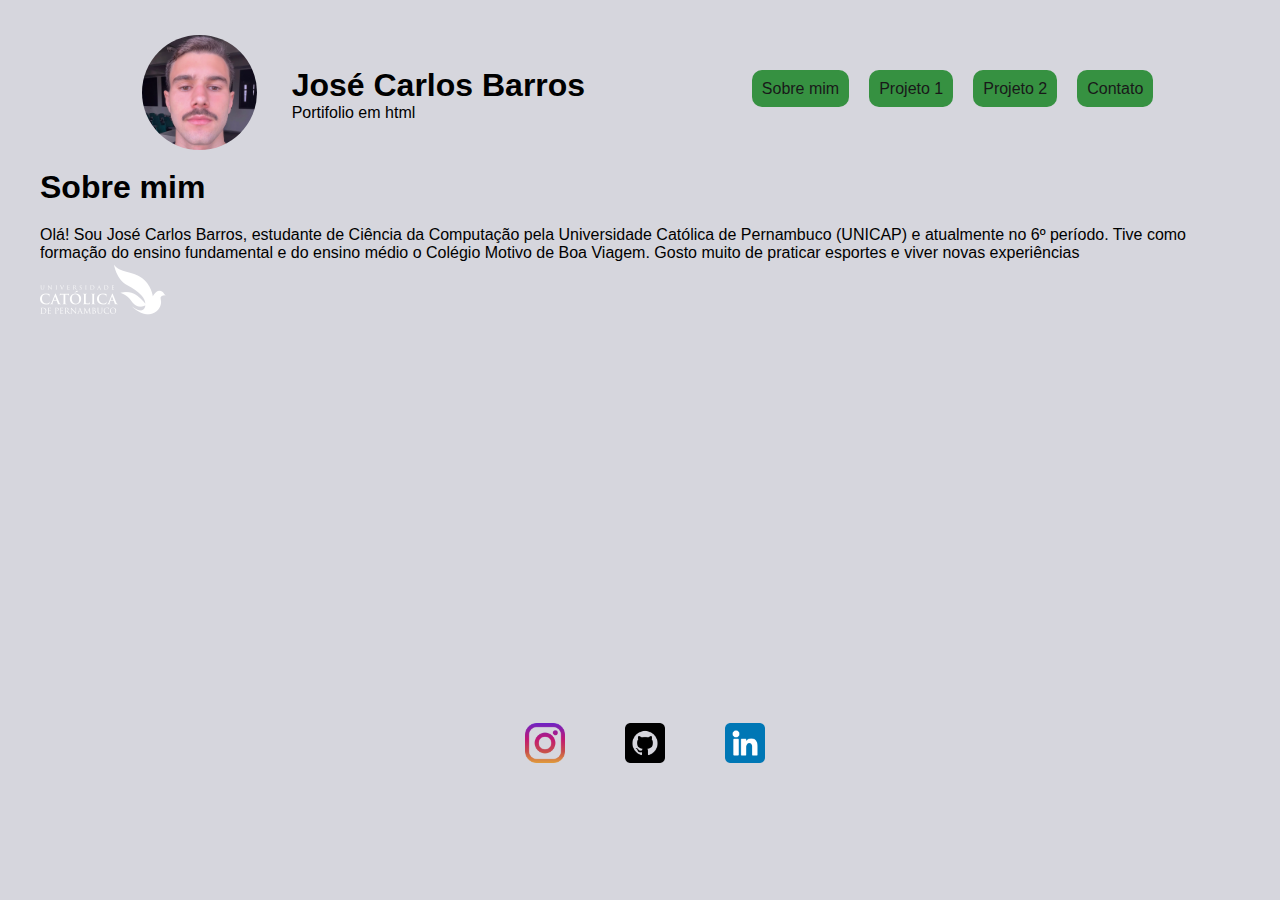
<file: src/index.html>
<!DOCTYPE html>
<html lang="en">

<head>
    <meta charset="UTF-8">
    <meta name="viewport" content="width=device-width, initial-scale=1.0">
    <link rel="stylesheet" href="style.css">
    <title>Projeto html</title>
</head>
<body>
    <header class="heading-original">
        <article class="photo-name"">
            <article>
                <img src=" img/IMG_9600.jpg" alt="minha-foto" class="img-minha-foto" width="115px">
        </article>
        <article class="description-top">
            <h1 class="my-name">
                José Carlos Barros
            </h1>
            <p>Portifolio em html</p>
        </article>
        </article>
        <article class="heading-navbar">
            <nav>
                <ul>
                    <li><a href="aboutMe.html" target="main-iframe">Sobre mim</a></li>
                    <li><a href="project1.html" target="main-iframe">Projeto 1</a></li>
                    <li><a href="project2.html" target="main-iframe">Projeto 2</a></li>
                    <li><a href="contact.html" target="main-iframe">Contato</a></li>
                </ul>
            </nav>
        </article>
    </header>

    <main class="main">
        <section class="main-section">
            <iframe name="main-iframe" src="aboutMe.html" frameborder="0"></iframe>
        </section>
    </main>

    <footer class="footer">
        <section class="footer-icons">
            <article class="footer-instagram">
                <a href="https://www.instagram.com/jcbarros_" target="_blank">
                    <img src="img/instagram.png" alt="Instagram Logo">
                </a>
            </article>
            <article class="footer-github">
                <a href="https://www.github.com/jcbarros24" target="_blank">
                    <img src="img/github.png" alt="Githubz Logo">
                </a>
            </article>
            <article class="footer-linkedin">
                <a href="https://www.linkedin.com/in/jos%C3%A9-carlos-de-barros-carvalho-6257a2252/" target="_blank">
                    <img src="img/linkedin.png" alt="Linkedin Logo">
                </a>
            </article>
        </section>
    </footer>

</body>

</html>
</file>
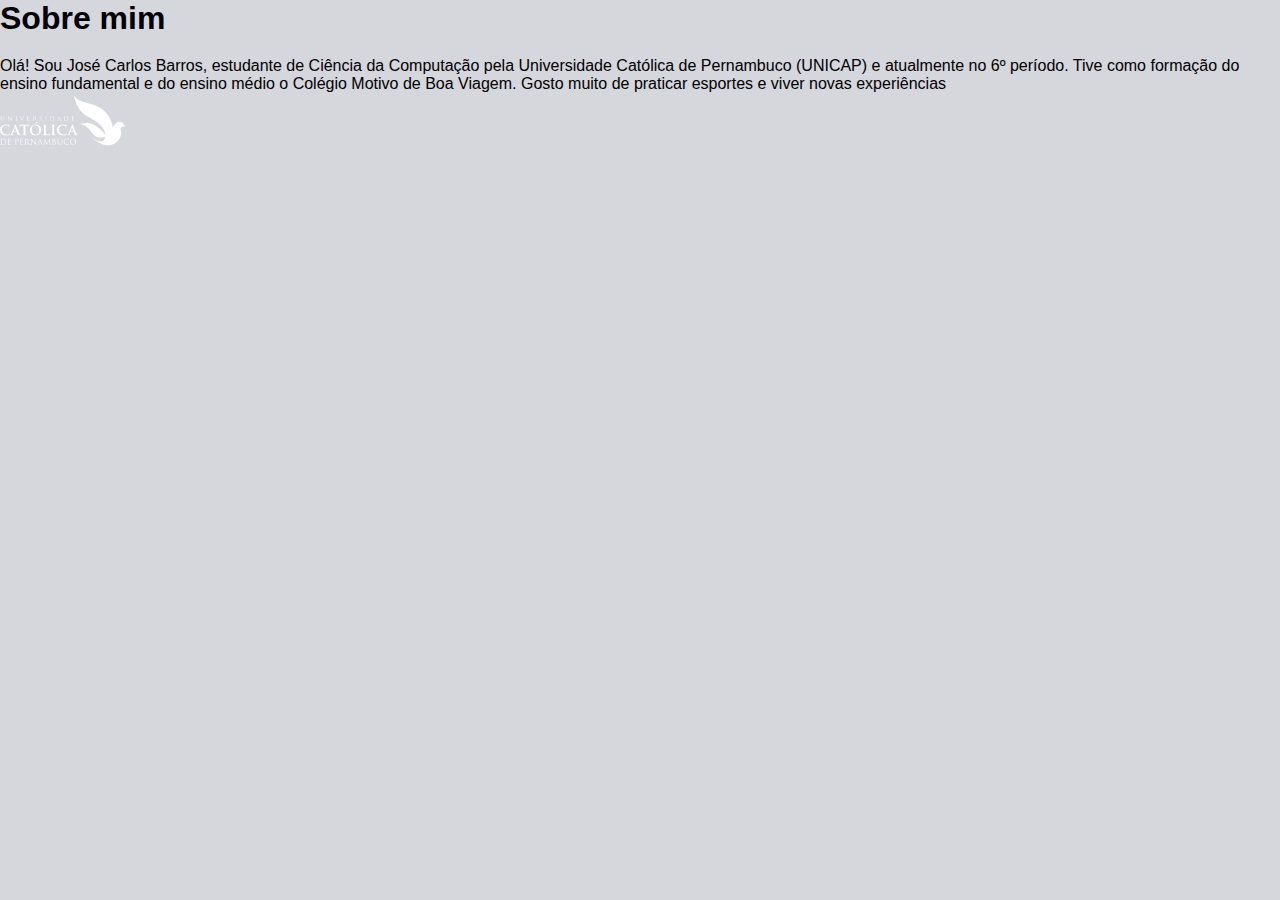
<file: src/aboutMe.html>
<!DOCTYPE html>
<html lang="en">

<head>
    <meta charset="UTF-8">
    <meta name="viewport" content="width=device-width, initial-scale=1.0">
    <link rel="stylesheet" href="style.css">
    <title>Sobre Mim</title>
</head>
<body>
    <section class="section-about-me">
        <header class="header-about-me">
            <h1>Sobre mim</h1>
            <p>Olá! Sou José Carlos Barros, estudante de Ciência da Computação pela Universidade Católica de Pernambuco (UNICAP) e atualmente no 6º período. Tive como formação do ensino fundamental e do ensino médio o Colégio Motivo de Boa Viagem. Gosto muito de praticar esportes e viver novas experiências </p>
        </header>
        <article class="img-about-me">
            <img src="img/Logo_Unicap.png" alt="logo-unicap">
        </article>
    </section>
</body>

</html>
</file>
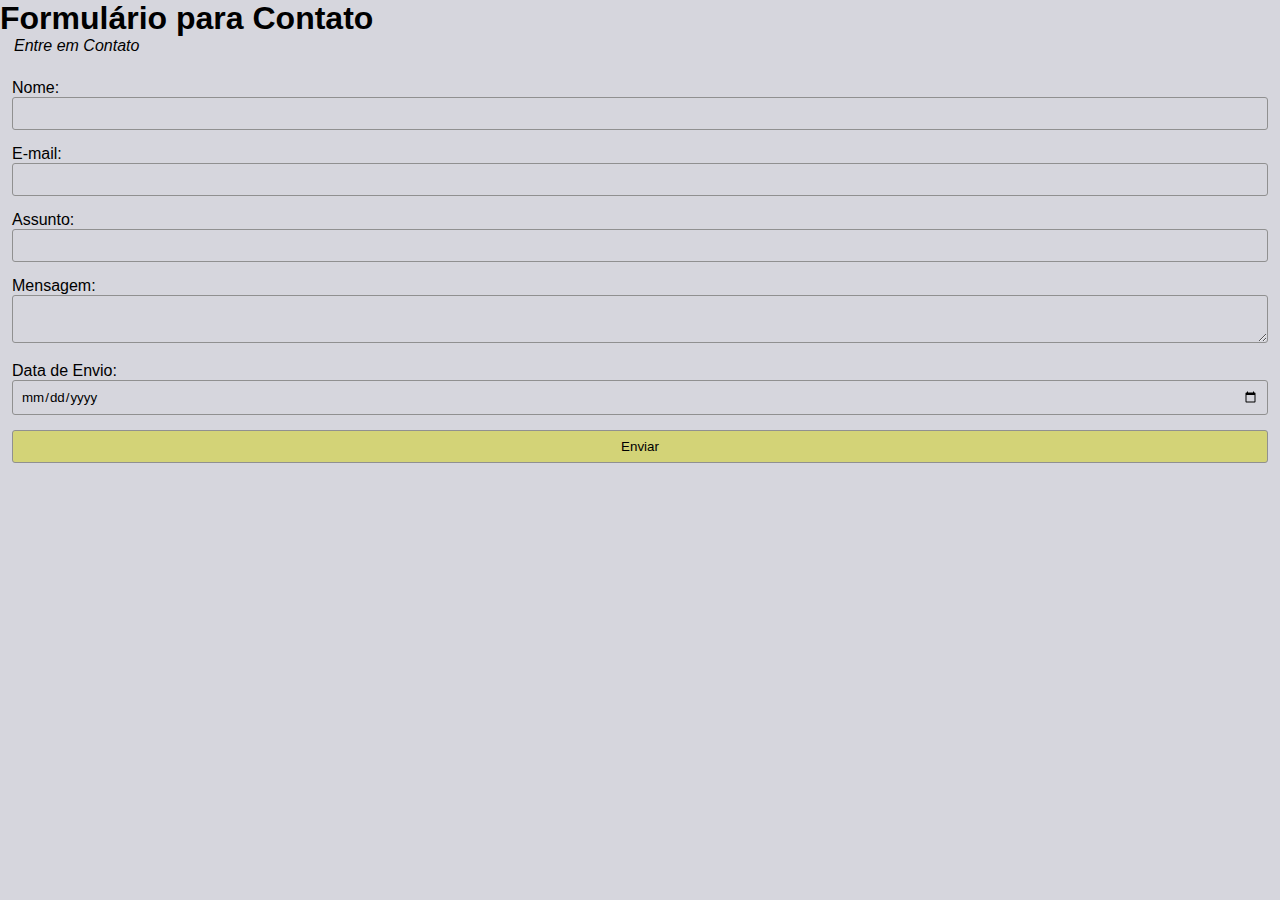
<file: src/contact.html>
<!DOCTYPE html>
<html lang="en">
<head>
    <meta charset="UTF-8">
    <meta name="viewport" content="width=device-width, initial-scale=1.0">
    <link rel="stylesheet" href="style.css">
    <title>Contato</title>
</head>
<body>
    <section class="section-contact">
        <header class="section-header-contact">
            <h1>Formulário para Contato</h1>
        </header>
        <form action="#">
            <fieldset>
                <legend><i>Entre em Contato</i></legend><br>
                <label for="nome">Nome:</label>
                <input type="text" id="nome" name="nome">
    
                <label for="email">E-mail:</label>
                <input type="email" id="email" name="email">
    
                <label for="assunto">Assunto:</label>
                <input type="text" id="assunto" name="assunto">
    
                <label for="mensagem">Mensagem:</label>
                <textarea id="mensagem" name="mensagem" rows="2"></textarea>
    
                <label for="data">Data de Envio:</label>
                <input type="date" id="data" name="data">
    
                <input type="submit" value="Enviar">
            </fieldset>
        </form>
    
    </section>
</body>
</html>
</file>
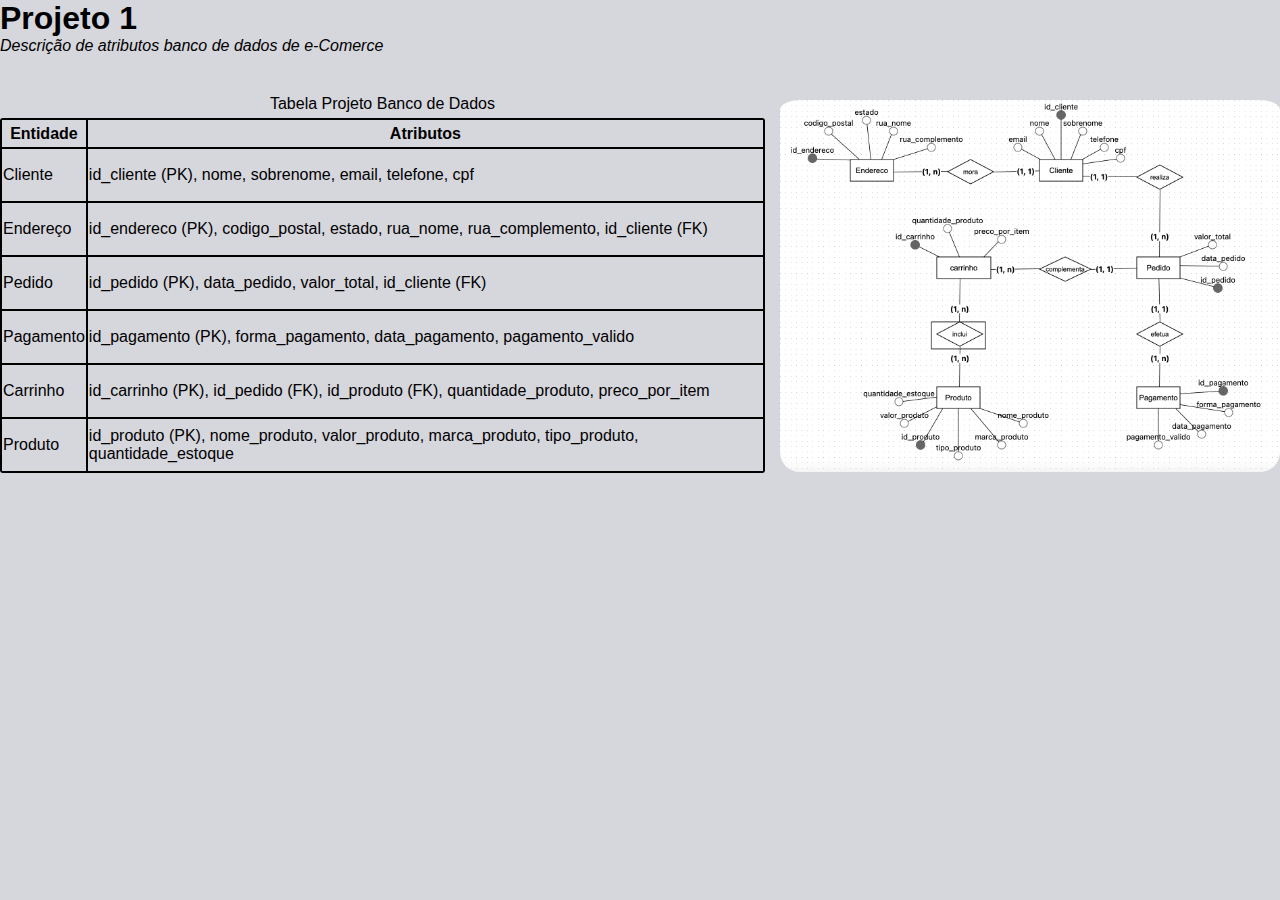
<file: src/project1.html>
<!DOCTYPE html>
<html lang="en">

<head>
    <meta charset="UTF-8">
    <meta name="viewport" content="width=device-width, initial-scale=1.0">
    <link rel="stylesheet" href="style.css">
    <title>Projeto 1</title>
</head>

<body>
    <section class="project1">
        <header class="header-project1">
            <h1>Projeto 1</h1>
            <p><i>Descrição de atributos banco de dados de e-Comerce  </i></p>
        </header>
        <article class = "article-dad">
            <article class="table-project1">
                <table border="1">
                    <caption>Tabela Projeto Banco de Dados</caption>
                    <tr>
                        <th>Entidade</th>
                        <th>Atributos</th>
                    </tr>
                    <tr>
                        <td>Cliente</td>
                        <td>id_cliente (PK), nome, sobrenome, email, telefone, cpf</td>
                    </tr>
                    <tr>
                        <td>Endereço</td>
                        <td>id_endereco (PK), codigo_postal, estado, rua_nome, rua_complemento, id_cliente (FK)</td>
                    </tr>
                    <tr>
                        <td>Pedido</td>
                        <td>id_pedido (PK), data_pedido, valor_total, id_cliente (FK)</td>
                    </tr>
                    <tr>
                        <td>Pagamento</td>
                        <td>id_pagamento (PK), forma_pagamento, data_pagamento, pagamento_valido</td>
                    </tr>
                    <tr>
                        <td>Carrinho</td>
                        <td>id_carrinho (PK), id_pedido (FK), id_produto (FK), quantidade_produto, preco_por_item</td>
                    </tr>
                    <tr>
                        <td>Produto</td>
                        <td>id_produto (PK), nome_produto, valor_produto, marca_produto, tipo_produto,
                            quantidade_estoque
                        </td>
                    </tr>
                </table>
            </article>
            <article class="article-img-project1">
                <img src="img/projeto banco de dados 1.png" alt="Modelo conceitual bd1" class="img-project1">
            </article>
        </article>
    </section>
</body>

</html>
</file>
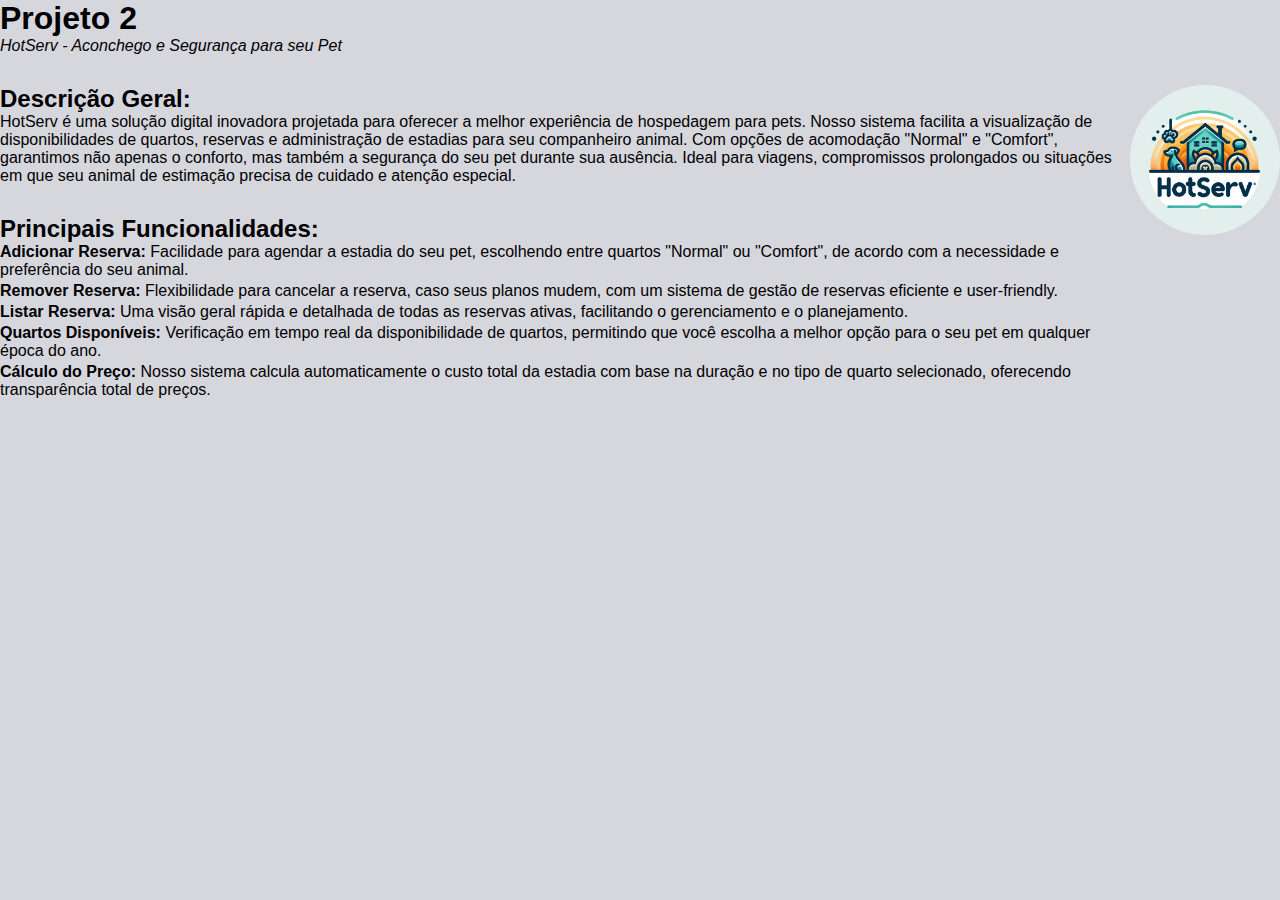
<file: src/project2.html>
<!DOCTYPE html>
<html lang="en">
<head>
    <meta charset="UTF-8">
    <meta name="viewport" content="width=device-width, initial-scale=1.0">
    <link rel="stylesheet" href="style.css">
    <title>Projeto 2</title>
</head>
<body>
    <section class="project2">
        <header class="header-project2">
            <h1>Projeto 2</h1>
            <p><i>HotServ - Aconchego e Segurança para seu Pet</i></p>
        </header>
        <article class="article-dad">
            <article class="article-dad">
                <article class="description-project2">
                    <article class="description-geral-project2">
                        <h2>Descrição Geral: </h2>
                        <p>
                            HotServ é uma solução digital inovadora projetada para oferecer a melhor experiência de hospedagem para pets. Nosso sistema facilita a visualização de disponibilidades de quartos, reservas e administração de estadias para seu companheiro animal. Com opções de acomodação "Normal" e "Comfort", garantimos não apenas o conforto, mas também a segurança do seu pet durante sua ausência. Ideal para viagens, compromissos prolongados ou situações em que seu animal de estimação precisa de cuidado e atenção especial.
                        </p>                    
                    </article>
                    <article class="description-funcionalidades-project2">
                        <h2>Principais Funcionalidades: </h2>
                        <p><b>Adicionar Reserva: </b>Facilidade para agendar a estadia do seu pet, escolhendo entre quartos "Normal" ou "Comfort", de acordo com a necessidade e preferência do seu animal. <br></p>
                        <p><b>Remover Reserva: </b>Flexibilidade para cancelar a reserva, caso seus planos mudem, com um sistema de gestão de reservas eficiente e user-friendly. <br></p>
                        <p><b>Listar Reserva: </b>Uma visão geral rápida e detalhada de todas as reservas ativas, facilitando o gerenciamento e o planejamento. <br></p> 
                        <p><b>Quartos Disponíveis: </b>Verificação em tempo real da disponibilidade de quartos, permitindo que você escolha a melhor opção para o seu pet em qualquer época do ano. <br></p>
                        <p><b>Cálculo do Preço: </b>Nosso sistema calcula automaticamente o custo total da estadia com base na duração e no tipo de quarto selecionado, oferecendo transparência total de preços.</p>                    
                    </article>
                </article>
            <article class="article-img-project2">
                <img src="img/HotServLogo.png" alt="Logo do HotServ" class="img-project2">
            </article>            
        </article>
    </section>
</body>
</html>
</file>
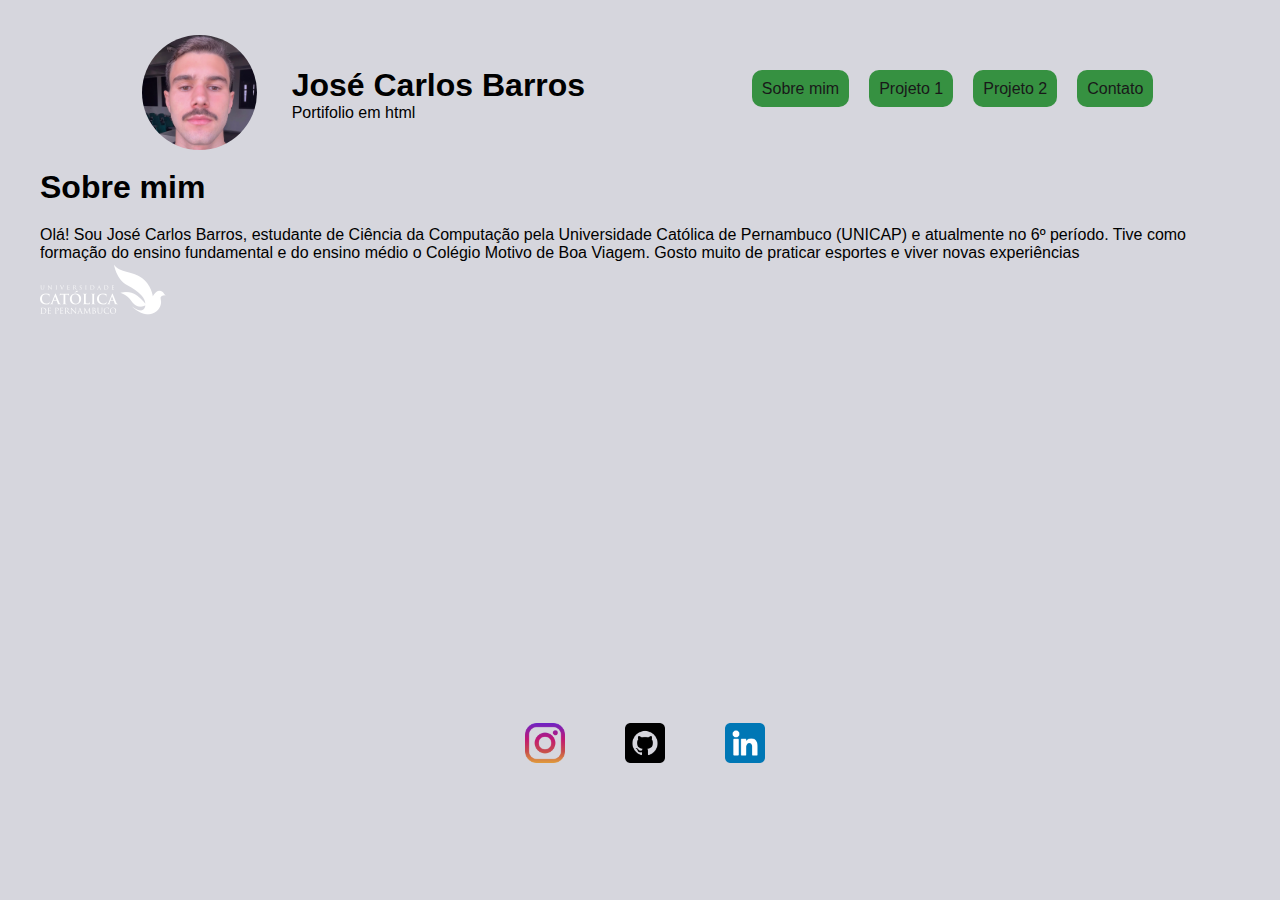
<file: src/projetoFull.html>
<!DOCTYPE html>
<html lang="en">

<head>
    <meta charset="UTF-8">
    <meta name="viewport" content="width=device-width, initial-scale=1.0">
    <link rel="stylesheet" href="style.css">
    <title>Projeto html</title>
</head>
<body>
    <header class="heading-original">
        <article class="photo-name"">
            <article>
                <img src=" img/IMG_9600.jpg" alt="minha-foto" class="img-minha-foto" width="115px">
        </article>
        <article class="description-top">
            <h1 class="my-name">
                José Carlos Barros
            </h1>
            <p>Portifolio em html</p>
        </article>
        </article>
        <article class="heading-navbar">
            <nav>
                <ul>
                    <li><a href="aboutMe.html" target="main-iframe">Sobre mim</a></li>
                    <li><a href="project1.html" target="main-iframe">Projeto 1</a></li>
                    <li><a href="project2.html" target="main-iframe">Projeto 2</a></li>
                    <li><a href="contact.html" target="main-iframe">Contato</a></li>
                </ul>
            </nav>
        </article>
    </header>

    <main class="main">
        <section class="main-section">
            <iframe name="main-iframe" src="aboutMe.html" frameborder="0"></iframe>
        </section>
    </main>

    <footer class="footer">
        <section class="footer-icons">
            <article class="footer-instagram">
                <a href="https://www.instagram.com/jcbarros_" target="_blank">
                    <img src="img/instagram.png" alt="Instagram Logo">
                </a>
            </article>
            <article class="footer-github">
                <a href="https://www.github.com/jcbarros24" target="_blank">
                    <img src="img/github.png" alt="Githubz Logo">
                </a>
            </article>
            <article class="footer-linkedin">
                <a href="https://www.linkedin.com/in/jos%C3%A9-carlos-de-barros-carvalho-6257a2252/" target="_blank">
                    <img src="img/linkedin.png" alt="Linkedin Logo">
                </a>
            </article>
        </section>
    </footer>

</body>

</html>
</file>
<file: src/style.css>
* {
    margin: 0;
    border: 0;
    font-family: 'Lucida Sans', 'Lucida Sans Regular', 'Lucida Grande', 'Lucida Sans Unicode', Geneva, Verdana, sans-serif;
    background-color: rgb(214, 214, 221);
}

.heading-original {
    display: flex;
    margin-top: 20px;
    justify-content: space-evenly;
}

.photo-name {
    display: flex;
    align-items: center;
    gap: 20px;
}

.heading-navbar ul {
    display: flex;
    gap: 20px;
    margin-top: 60px;
}

.heading-navbar a {
    text-decoration: none;
    color: rgb(25, 25, 25);
    padding: 10px;
    background-color: rgba(0, 122, 12,0.75);
    border-radius: 10px;
}

.heading-navbar a:hover{
    background-color: rgba(0, 122, 12,1);
}

.heading-navbar li:hover{
    transform: scale(1.1);
}

ul {
    list-style-type: none;
}

main{ 
    display: flex;
    justify-content: center;
}

iframe{
    width: 1200px;
    height: 490px;
}

.heading-navbar {
    align-items: center;
}

.description-top {
    align-items: center;
    justify-content: center;
}

.img-minha-foto {
    border-radius: 50%;
    margin: 15px;
}

.footer .footer-icons {
    margin-top: 30px;
    margin-left: 10px;
    display: flex;
    justify-content: center;
}

.footer-icons img {
    width: 40px;
    margin: 30px;
}

.header-about-me h1{
    padding-bottom: 20px;
}

.header-project1{
    margin-bottom: 35px;
}

.article-dad {
    display: flex;
    justify-content: space-around;
}

.table-project1 caption{
    margin: 5px;
}

.table-project1 table{
    background-color: black;
    border-radius: 3px;
}

.table-project1 th{
    height: 25px;
}

.table-project1 td{
    height: 50px;
}

.img-project1{
    width: 500px;
    border-radius: 20px;
    margin-left: 15px;
    padding-top: 10px;
}

.header-project2, .description-geral-project2{
    margin-bottom: 30px;
}

.description-funcionalidades-project2 p{
    margin-bottom: 3px;
}

.article-dad{
    display: flex;
    justify-content: space-around;
}

.img-project2{
    width: 150px;
    border-radius: 50%;
    margin-left: 10px;
}

input, textarea{
    width: 100%;
    padding: 8px;
    margin-bottom: 15px;
    border: 1px solid #909090;
    border-radius: 3px;
    box-sizing: border-box;
}

input[type = "submit"]{
    background-color: rgba(209, 209, 51, 0.6);
}

input[type = "submit"]:hover{
    background-color: rgba(209, 209, 51, 1);
}
</file>
